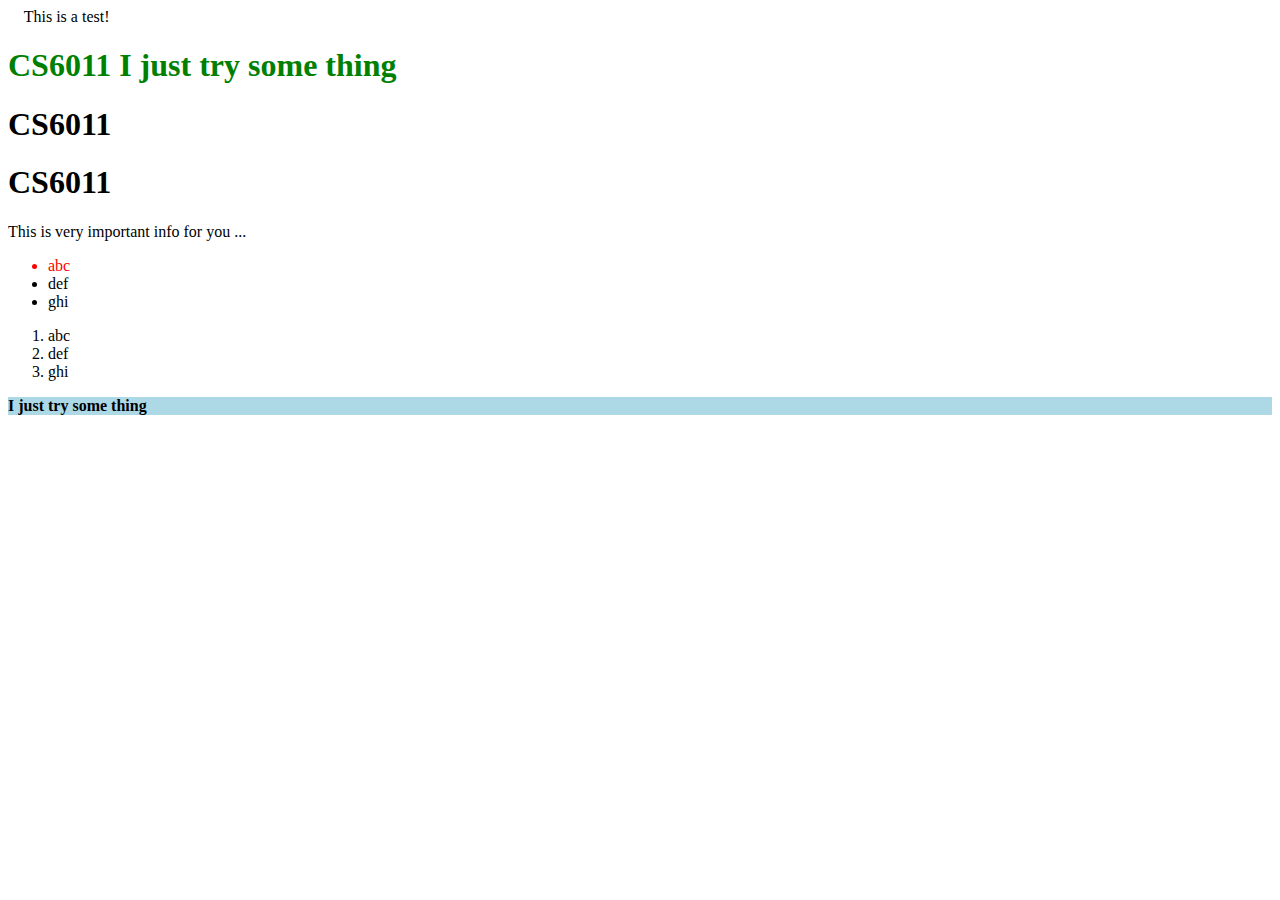
<file: cs6011/week3/Day1/DomPractice/empty.html>
<!DOCTYPE html>
 
<html>
 <head>

   <title>This is title</title>

 </head>
 
 <body>

   This is a test!
 
  <h1> CS6011 </h1>
  <h1> CS6011 </h1>
  <h1> CS6011 </h1>

  <p> This is very important info for you ...</p>
  <ul>
      <li> abc</li>
      <li> def</li>
      <li> ghi</li>
  </ul>

  <ol>
       <li> abc</li>
       <li> def</li>
       <li> ghi</li>
  </ol>
<script type="text/javascript" src="myPageBuilder.js"></script>



 </body>
 
</html>
</file>
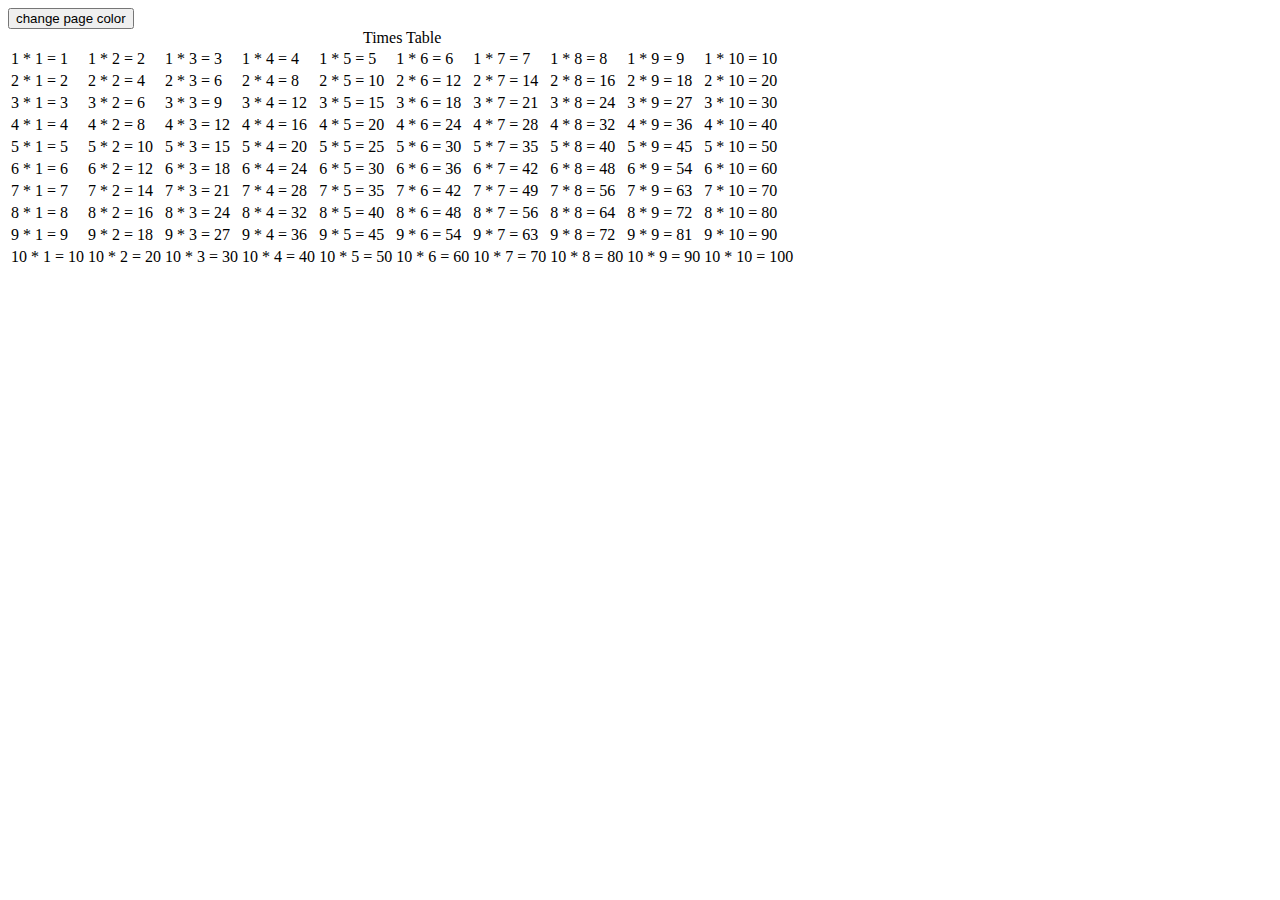
<file: cs6011/week3/Day2/TimesTable/timestable.html>
<!DOCTYPE html>
<html lang="en">
<head>

    <meta charset="UTF-8">
    <title >Title</title>
    <script  src="timetableJS.js"></script>
    <link rel="stylesheet" href="style.css">

</head>
<body>

<button id='obj'>change page color</button>

<script>
    function dis(){
        document.querySelector("body").classList.toggle("title");
    }

    make();
    let p =document.getElementById("obj")
    p.addEventListener("click",function(){window.setInterval(dis,1000)})

</script>
</body>
</html>
</file>
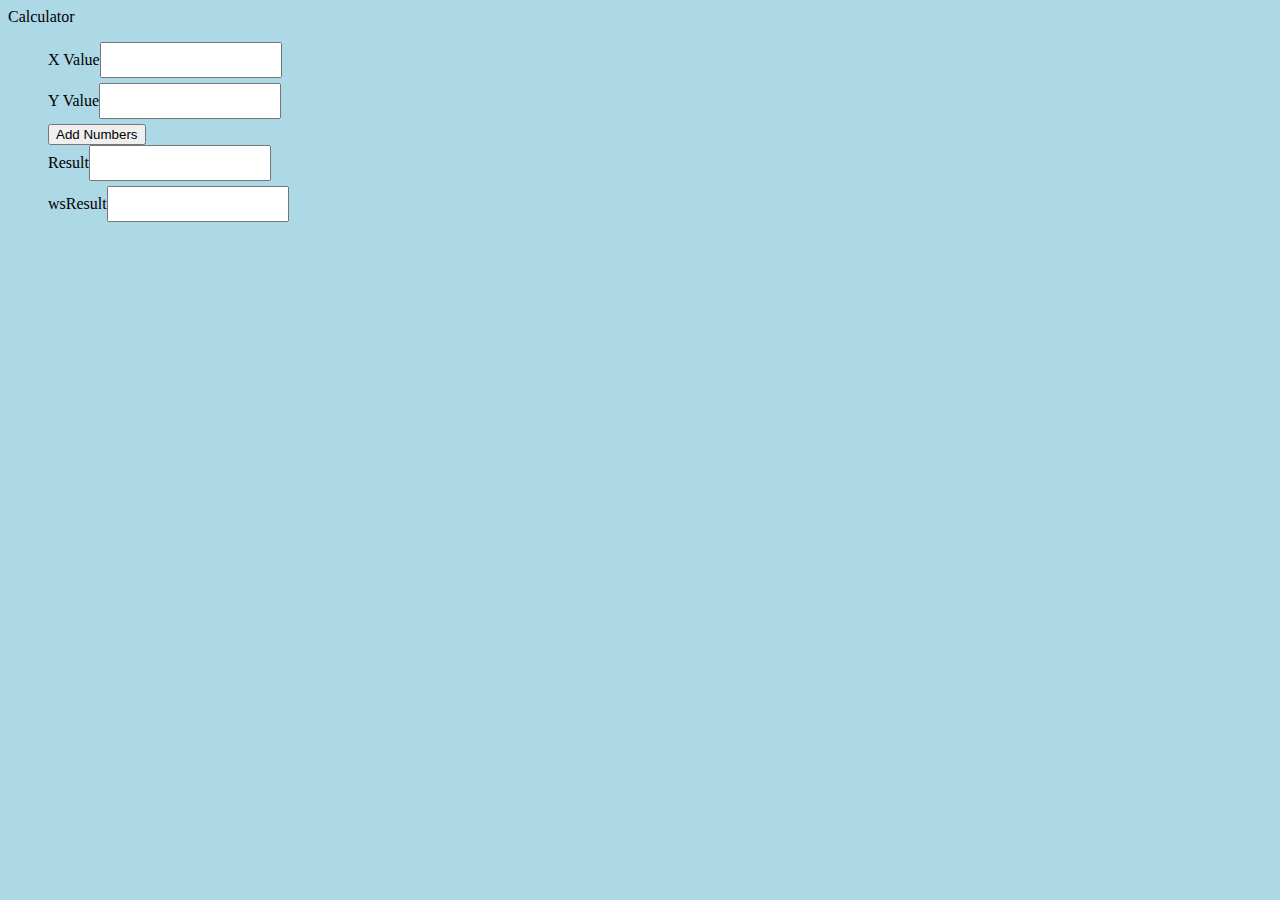
<file: cs6011/week3/Day4/calcultor/calculator.html>
<!DOCTYPE html>
<html lang="en">
<head>
    <style>
        textarea{resize: none; white-space: nowrap;overflow-x:hidden; }
        li{
            display: flex;
            flex-direction: row;
            align-items: center;
            margin-bottom: 5px;
        }
    </style>

    <meta charset="UTF-8">
    <title>Title</title>
</head>
<body style="background-color: lightblue">
Calculator
<ul>
    <li>
        <label>X Value</label>
        <textarea id="xTA"></textarea>
    </li>
    <li>
        <label>Y Value</label>
        <textarea id="yTA"></textarea>
    </li>
    <button id="bTA">Add Numbers</button>
    <li>
        <label>Result</label>
        <textarea id="resultTA"></textarea>
    </li>
    <li>
        <label>wsResult</label>
        <textarea id="wsresultTA"></textarea>
    </li>

</ul>

<script type="text/javascript" src="cal.js"></script>
</body>
</html>
</file>
<file: cs6011/week3/Day2/TimesTable/style.css>
.title{
    background-color:blue;
}
</file>
